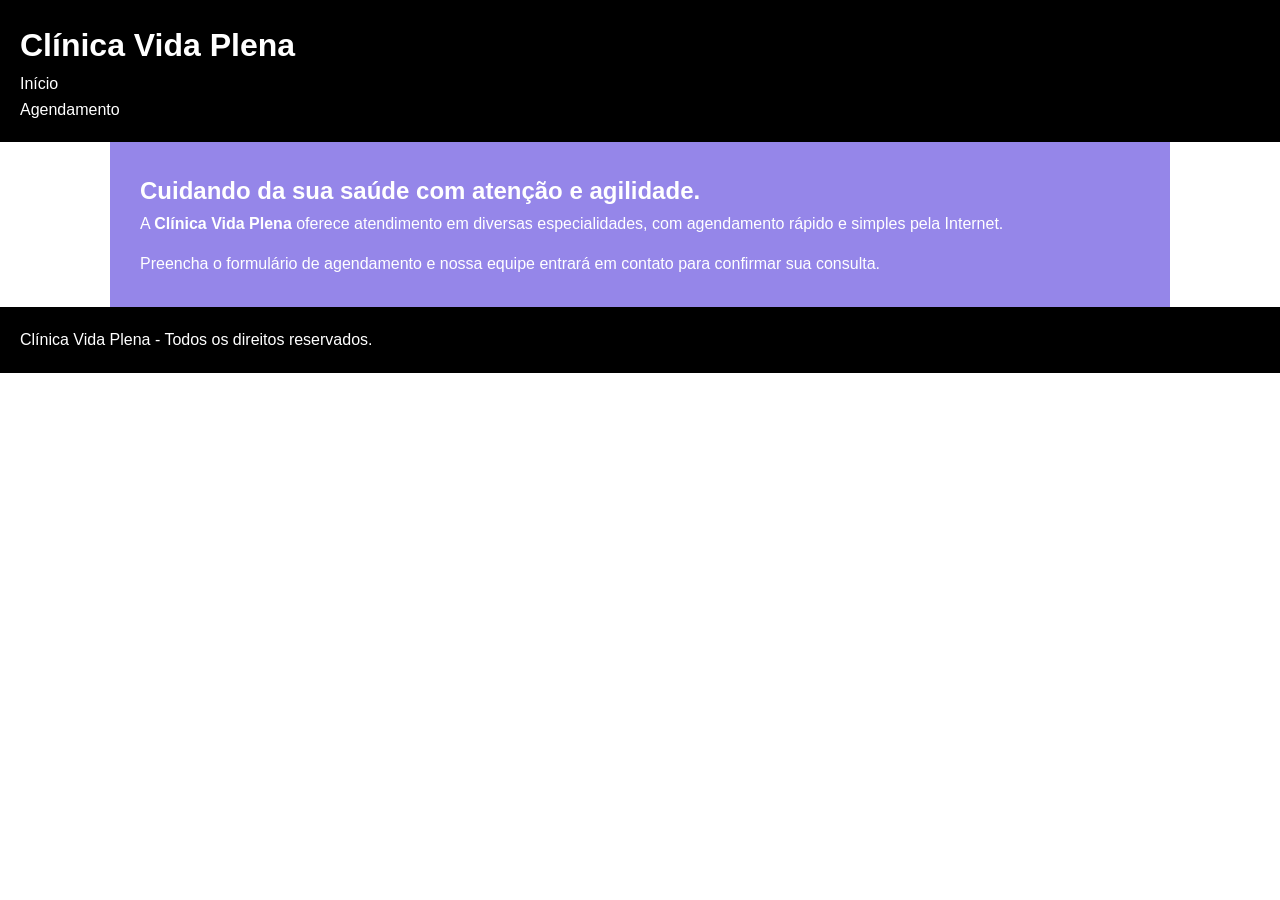
<file: index.html>
<!DOCTYPE html>
<html lang="pt-BR">
<head>
    <meta charset="UTF-8">
    <meta name="viewport" content="width=device-width, initial-scale=1.0">
    <title>Clínica Vida Plena</title>
    <link rel="stylesheet" href="style.css">
</head>
<body>
    <header>
        <h1>Clínica Vida Plena</h1>
        <nav>
            <a href="index.html">Início</a> <br>
            <a href="agendamento.html">Agendamento</a>
        </nav>
    </header>

    <main id="principal">
        <h2>Cuidando da sua saúde com atenção e agilidade.</h2>
        <p class="texto-clinica">
            A <strong>Clínica Vida Plena </strong>oferece atendimento em diversas especialidades, com agendamento rápido e simples pela Internet.
        <p>
            Preencha o formulário de agendamento e nossa equipe entrará em contato para confirmar sua consulta.
        </p>
    </main>

    <footer>
        <p>
            Clínica Vida Plena - Todos os direitos reservados.
        </p>
    </footer>
</body>
</html>
</file>
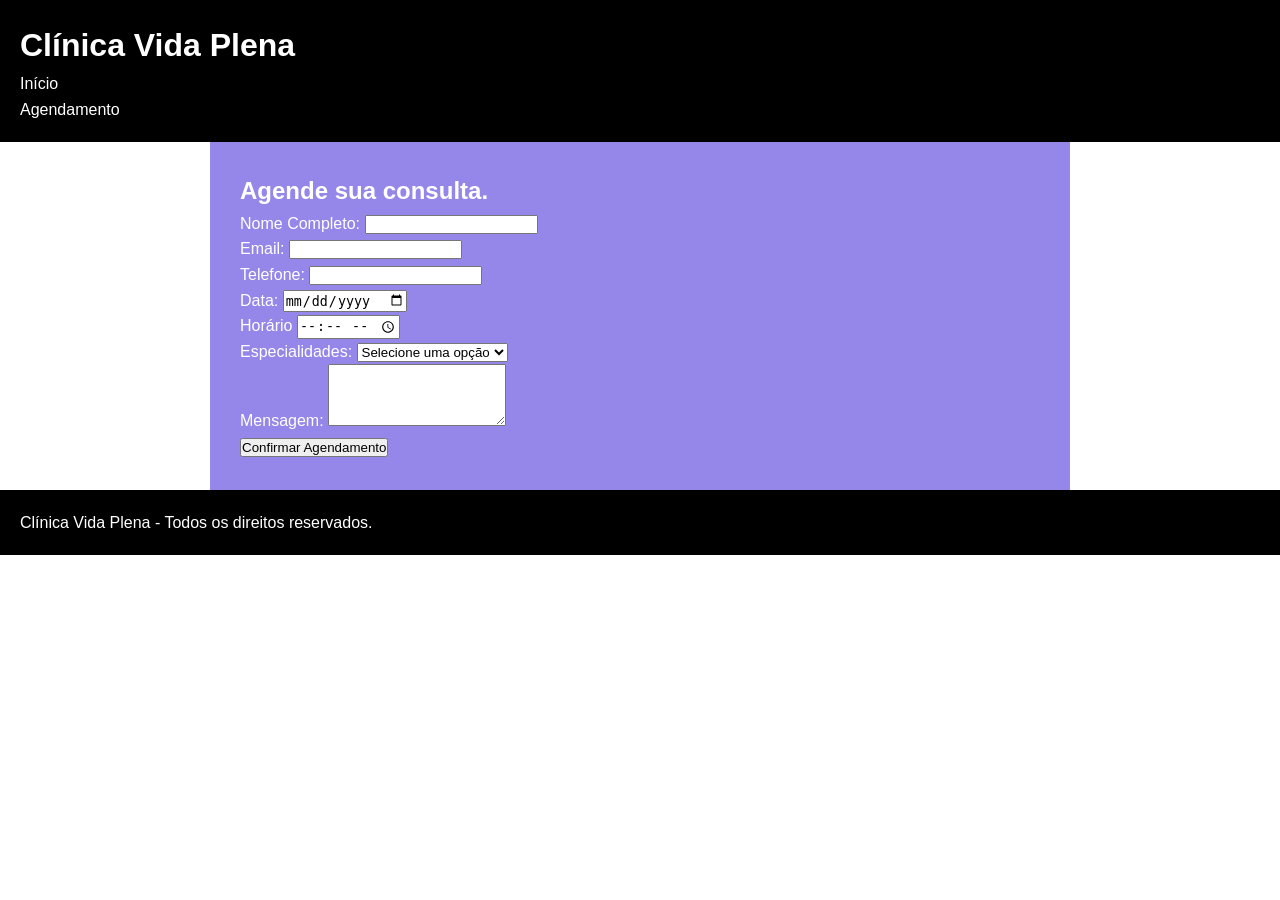
<file: agendamento.html>
<!DOCTYPE html>
<html lang="pt-BR">

<head>
    <meta charset="UTF-8">
    <meta name="viewport" content="width=device-width, initial-scale=1.0">
    <title>Agendamento - Clínica Vida Plena</title>
    <link rel="stylesheet" href="style.css">
</head>

<body>
    <header>
        <h1>Clínica Vida Plena</h1>
        <nav>
            <a href="index.html">Início</a> <br>
            <a href="agendamento.html">Agendamento</a>
        </nav>
    </header>

    <main id="agendamento">
        <h2>Agende sua consulta.</h2>
        <form action="#" method="post">
            <label for="nome">Nome Completo:</label>
            <input type="text" name="nome" id="nome" required>
            <br>
            <label for="email">Email:</label>
            <input type="email" name="email" id="email">
            <br>
            <label for="telefone">Telefone:</label>
            <input 
                type="tel" 
                name="telefone" 
                id="telefone"
                required
                inputmode="numeric"
                maxlength="15"
                pattern="(?:\(?[1-9]{2}\)?\s?)?(?:9\d{4}|\d{4})-?\d{4}"
                title="Digite com DDD Ex:(17) 98765-4321 ou 17987654321"
            >
            <br>
            <label for="data">Data:</label>
            <input type="date" name="data" id="data" required>
            <br>
            <label for="hora">Horário</label>
            <input type="time" name="hora" id="hora" required>
            <br>
            <label for="especialidade">Especialidades:</label>
            <select name="especialidade" id="especialidade">
                <option value="">Selecione uma opção</option>
                <option value="clinico-geral">Clínico Geral</option>
                <option value="cardiologia">Cardiologia</option>
                <option value="dermatologia">Dermatologia</option>
                <option value="pediatria">Pediatria </option>
            </select>
           <br>
           <label for="mensagem">Mensagem:</label>
           <textarea name="mensagem" id="mensagem" rows="4"></textarea>
           <br>
           <button type="submit">Confirmar Agendamento</button>
        </form>
    </main>

    <footer>
        <p>
            Clínica Vida Plena - Todos os direitos reservados.
        </p>
    </footer>
</body>

</html>
</file>
<file: style.css>
/* RESET */
*{
    margin:0;
    padding:0;
}

/* BASE */

body{
    font-family: Arial, sans-serif;
    color: rgb(255, 255, 255);
    line-height: 1.6;
}

/* ESQUELETO DA PÁGINA */

header, 
footer {
    background-color: #000000;
    color: white;
    padding: 20px;}
main {
    max-width: 1000px;
    margin: 0 auto;
    padding: 20px;}

/* COMPONENTES*/

/* Menu de navegação */

nav li {
    display: inline;
}
nav a {
    color: white;
    text-decoration: none;
}
.texto-clinica{
    margin-bottom: 15px; }

/* SEÇÕES ESPECÍFICAS */

#principal{
    background-color: rgb(149, 134, 233);
    padding: 30px;

}
#agendamento{
    background-color: rgb(149, 134, 233);
    padding: 30px;
    max-width: 800px;
    margin: 0 auto;
}
</file>
